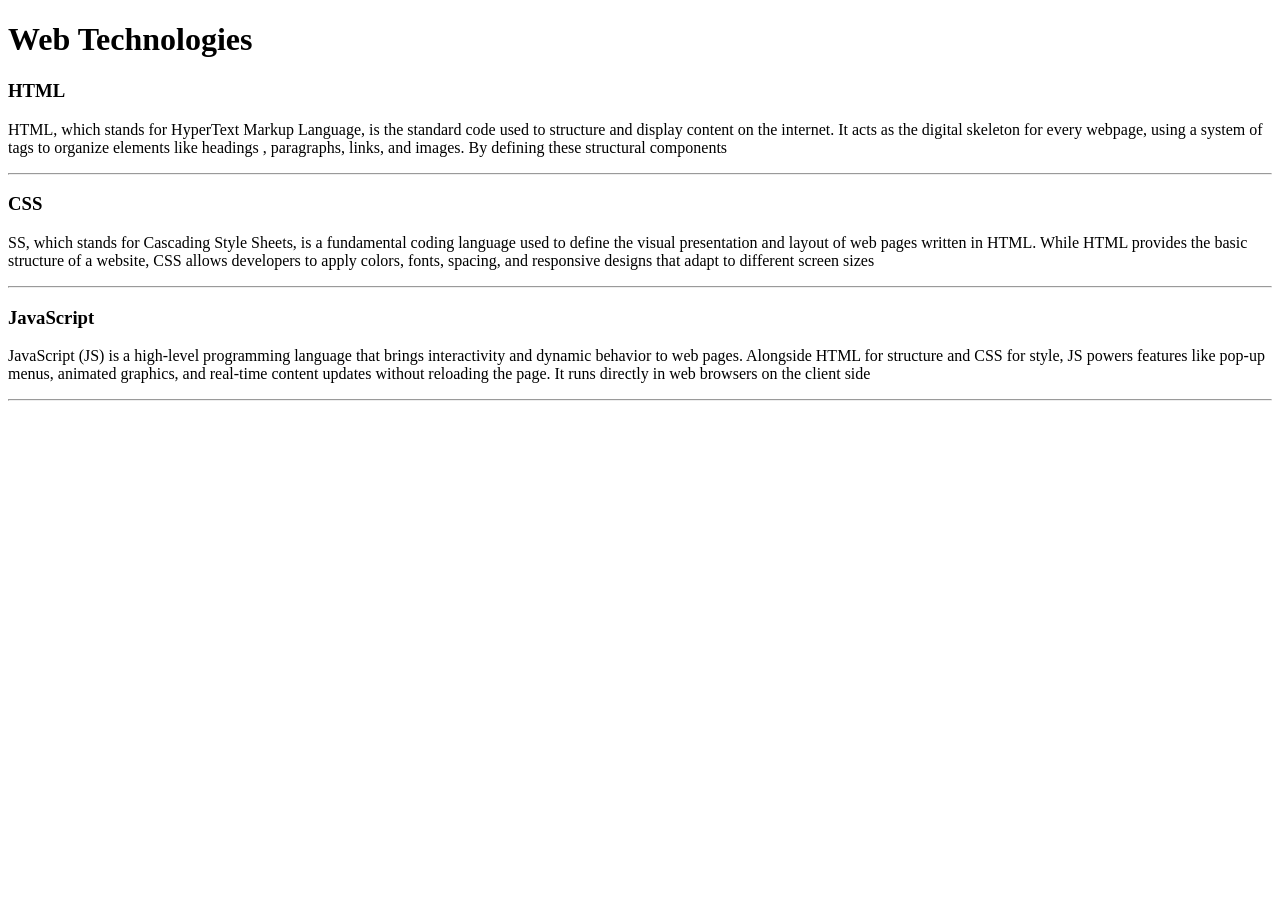
<file: WebDev_Unit1/WDLesson1_1Practical/index.html>
<!DOCTYPE html>
<!-- Lesson 1:How do we display text on a web page?
     Resources 
      https://www.w3schools.com/html/html_intro.asp
      https://www.w3schools.com/tags/tag_hr.asp
      https://www.w3schools.com/tags/tag_hn.asp
      https://www.w3schools.com/tags/tag_p.asp
-->

<html>
  <head>
    <!-- Challenge 1: Change the title of the page to Web Technologies -->
    <title>Page Title</title>
  </head>
  <body>
    <!-- Challenge 2: Create a heading, h1 for Web Technologies -->
      <h1>Web Technologies</h1>
    
    <!-- Challenge 3: Create a heading, h3 for HTML -->
      <h3>HTML</h3>
    <!-- Challenge 4: Create a paragraph explaining what is HTML. At least 3 sentences. -->
      <p>HTML, which stands for HyperText Markup Language, is the standard code used to structure and display content on the internet.
         It acts as the digital skeleton for every webpage, using a system of tags to organize elements like headings
        , paragraphs, links, and images. By defining these structural components</p>
    <!-- Challenge 4a: Insert a horizontal rule, hr -->
      <hr>
    
    <!-- Challenge 5: Create a heading, h3 for CSS -->
      <h3>CSS</h3>
    <!-- Challenge 6: Create a paragraph explaining what is CSS.  At least 3 sentences. -->
      <p>SS, which stands for Cascading Style Sheets, is a fundamental coding language used to define the visual presentation and layout of web pages written in HTML. While HTML provides the basic structure of a website,
         CSS allows developers to apply colors, fonts, spacing, and responsive designs that adapt to different screen sizes</p>
    <!-- Challenge 6a: Insert a horizontal rule, hr -->
      <hr>
    <!-- Challenge 7: Create a heading, h3 for JavaScript -->
        <h3>JavaScript</h3>
    <!-- Challenge 8: Create a paragraph explaining what is JavaScript.  At least 3 sentences. -->
        <p>JavaScript (JS) is a high-level programming language that brings interactivity and dynamic behavior to web pages.
           Alongside HTML for structure and CSS for style, JS powers features like pop-up menus, animated graphics, and real-time content updates without reloading the page.
           It runs directly in web browsers on the client side</p>
    <!-- Challenge 8a: Insert a horizontal rule, hr -->
          <hr>
    
    <!-- Challenge Bonus: Similar to the concepts above add one more web technology using a heading and paragraph.  Here are some suggestions of concepts: JQuery, Bootstrap, AFrame -->
  </body>
</html>
</file>
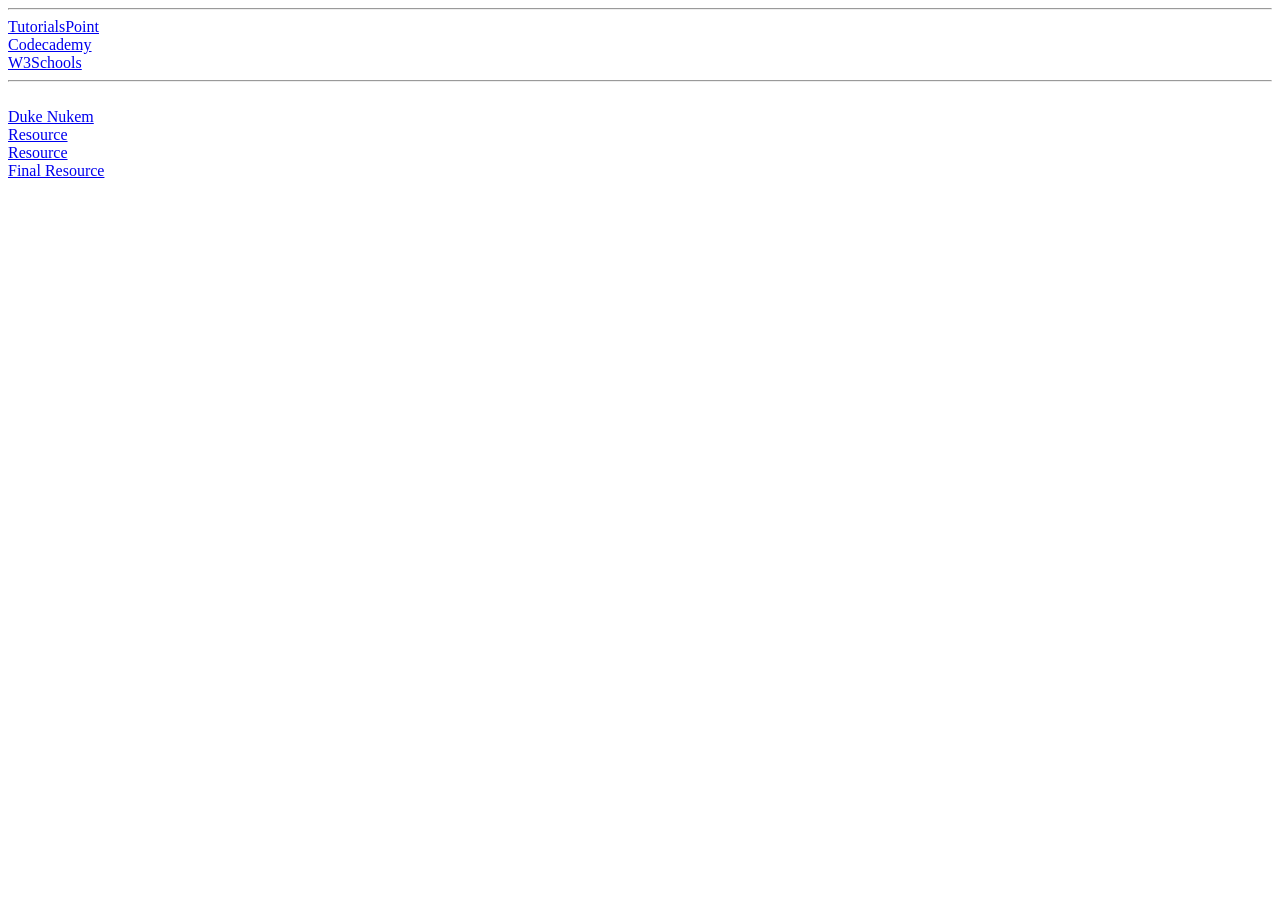
<file: WebDev_Unit1/WDLesson1_3Practical/index.html>
<!DOCTYPE html>
<!-- Lesson 3: How do we hyperlink resources?
<!-- Resources 
      https://www.w3schools.com/html/html_links.asp
      https://www.w3schools.com/tags/tag_a.asp
-->

<html>
  <head>
    <title>Exploring Links</title>
  </head>
  <body>
    <!-- Example of a link to a website 
        <a href="http://www.baysidehighschool.org/"> w3schools </a> 
    -->
    <!-- Challenge 1: Add a heading for "Useful Links". -->
        <a href="http://www.baysidehighschool.org/"></a>
    <!-- Challenge 2: Add a horizontal rule underneath. -->
      <hr>
    <!-- Challenge 3: Create a link to https://www.tutorialspoint.com/ -->
        <a href="https://www.tutorialspoint.com/">TutorialsPoint</a>
    <!-- Challenge 4: Add a break to skip down to the next line -->
        <br>
    <!-- Challenge 5: Create a link to https://www.codecademy.com/ -->
        <a href="https://www.codecademy.com/">Codecademy</a>
        
    <!-- Challenge 6: Add a break to skip down to the next line -->
        <br>
    <!-- Challenge 7: Create a link to https://www.w3schools.com/ -->
        <a href="https://www.w3schools.com/">W3Schools</a>
    <!-- Challenge 8: Add a horizontal rule and break -->
        <hr>
        <br>
    <!-- Example of link to an internal sources 
      <a href="resources/dukenukem.jpg"> Duke Nukem </a> <br>
    -->
    <!-- Challenge 9: Create links for the rest of the items located in resources -->
        <a href="resources/dukenukem.jpg">Duke Nukem</a> <br>
        <a href="resources/anotherresource.jpg"> Resource</a> <br>
        <a href="resources/yetanotherresource.jpg"> Resource</a> <br>
    <!-- Challenge 9: Create links for the rest of the items located in resources -->
        <a href="resources/onefinalresource.jpg">Final Resource</a> <br>
    <!-- Challenge Bonus: Create links to your Lesson 1 and Lesson 2 Activities.  Hint: Use the same link that you posted in Google Classroom for the submission of each Lesson Activity -->
  </body>
</html>
</file>
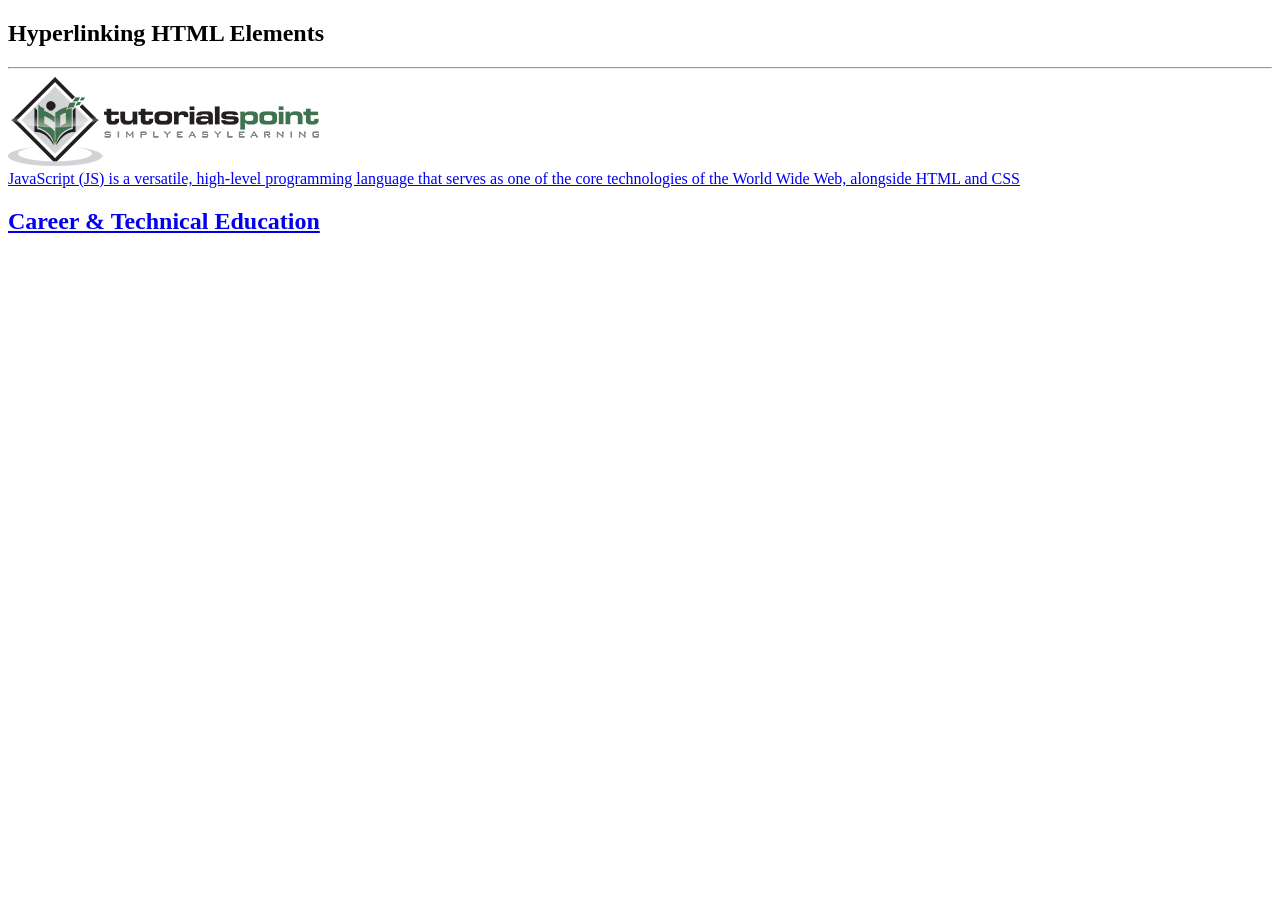
<file: WebDev_Unit1/WDLesson1_4Practical/index.html>
<!DOCTYPE html>
<!-- WD Lesson 1.4: How can we make HTML Elements into hyperlinks? -->
<!-- Resources 
      https://www.w3schools.com/html/html_links.asp
      https://www.w3schools.com/tags/tag_a.asp
-->

<html>
  <head>
    <title>Exploring Links II</title>
  </head>
  <body>
    <!-- Example of an HTML Element as a link to a website that opens in a new tab
    <a href="https://www.w3schools.com/" target="_blank"> 
      <img src="w3schools.jpg" height="100">
    </a>
    --> 
    <!-- Challenge 1: Add a heading with "Hyperlinking HTML Elements" followed by a horizontal rule-->
    <h2>Hyperlinking HTML Elements</h2>
    <hr>
    <!-- Challenge 2: Add the image for tutorialpoints that is stored locally and make it
     a hyperlink to  https://www.tutorialspoint.com/ that will open in a new tab -->
    <a href=" https://www.tutorialspoint.com/" target="_blank">
      <img src="tutorialpoint.png">
    </a>
    <br>

    <!-- Challenge 3: Add a paragraph describing JavaScript and make the paragraph a hyperlink to 
     https://javascript.info/ that will open in the SAME tab. -->

    <a href="https://javascript.info/">JavaScript (JS) is a versatile, high-level programming language that serves as one of the core technologies of the World Wide Web, alongside HTML and CSS</a>

    <!-- Challenge 4: Add an <h2> for "Career & Technical Education" and make the heading a hyperlink to 
      the cte.html file which is stored internally in the folder.  
      Note: You can link to other web pages.  This is how websites are created! -->
    <a href="cte.html">
      <h2>Career & Technical Education</h2>
    </a>
    <!-- Challenge Bonus:  Complete all the challenges located in cte.html.  
     Note: Click on cte.html to open the html file and start editing. -->
  </body>
</html>
</file>
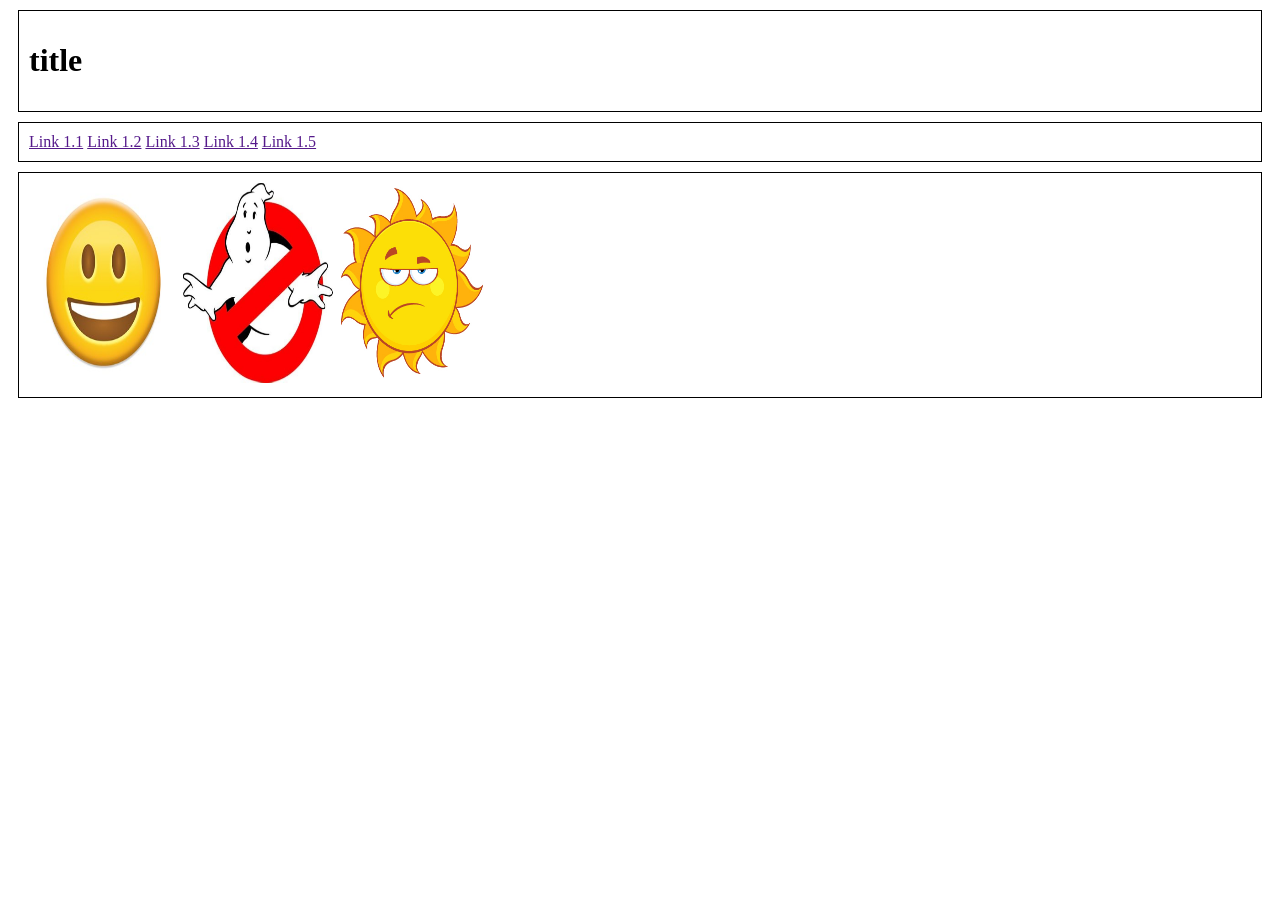
<file: WebDev_Unit1/WDLesson1_5Practical/index.html>
<!DOCTYPE html>
<!-- WD Lesson 1.5: How can we group elements on a page? -->
<!-- Resources 
      https://www.w3schools.com/html/html_blocks.asp
-->
<html>
  <head>
    <title>Exploring Containers</title>
    <link href="style.css" rel="stylesheet" type="text/css" />
  </head>
  <body>
    <!-- Challenge 1: Add the necessary containers to create each of the section shown in WDLesson1_5PracticalDiagram.png -->
      <div>
        <h1>title</h1>
      </div>
    <!-- Challenge 2: Within each container created, add the HTML elements specified in WDLesson1_5PracticalDiagram.png
         Note: Images for the last container are stored in the images folder.  Make the images the same height -->
      <div>
         <a href="">Link 1.1</a>
            <a href="">Link 1.2</a>
                  <a href="">Link 1.3</a>
                        <a href="">Link 1.4</a>
                            <a href="">Link 1.5</a>
        </div>

        <div>
          <img src="images/face.jpg" height="200" width="150">
          <img id="sign" src="images/sign.jpg" height="200" width="150">
          <img src="images/sun.jpg" height="200" width="150">
        </div>

  </body>
</html>
</file>
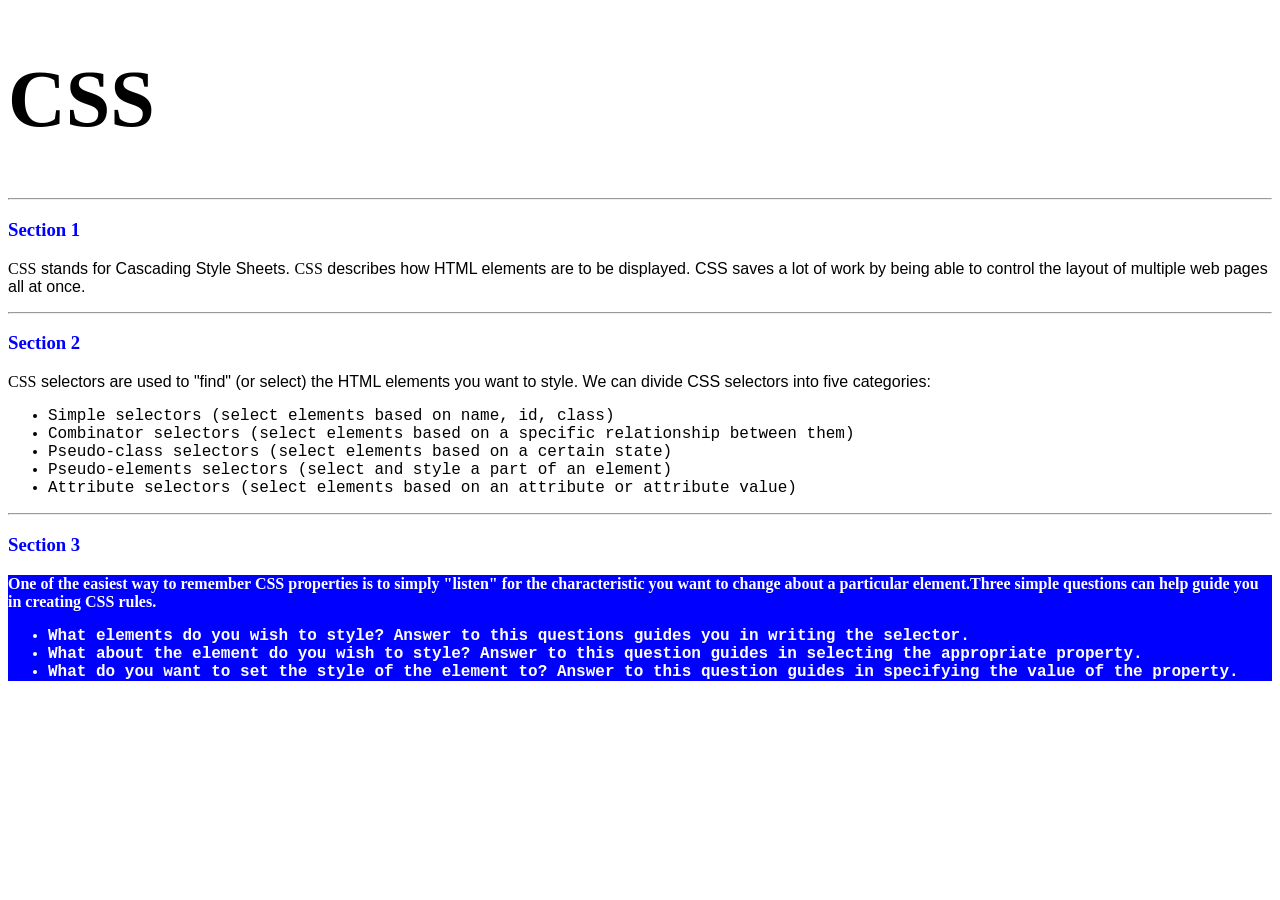
<file: WebDev_Unit2/WDLesson2_1Practical/index.html>
<!DOCTYPE html>
<!-- WD Lesson 2.1: What is CSS? -->
<!-- Resources 
      https://www.w3schools.com/css/css_intro.asp
-->
<html>
  <head>
    <title>Edxploring CSS</title>
    <link href="style.css" rel="stylesheet" type="text/css" />
  </head>
  <body>
    <!-- All Challenges are in style.css -->
    <h1> CSS </h1>
    <hr>
    <h3>Section 1</h3>
    <p><span>CSS</span> stands for Cascading Style Sheets. <span>CSS</span> describes how HTML elements are to be displayed. CSS saves a lot of work by being able to control the layout of multiple web pages all at once.
    </p>
    <hr>
    <h3>Section 2</h3>
    <p>
      <span>CSS</span> selectors are used to "find" (or select) the HTML elements you want to style. We can divide CSS selectors into five categories:
        <ul>
          <li>Simple selectors (select elements based on name, id, class)</li>
          <li>Combinator selectors (select elements based on a specific relationship between them)</li>
          <li>Pseudo-class selectors (select elements based on a certain state)</li>
          <li>Pseudo-elements selectors (select and style a part of an element)</li>
          <li>Attribute selectors (select elements based on an attribute or attribute value)</li>
        </ul>
    </p>
    <hr>
    <h3>Section 3</h3>
    <div>
      One of the easiest way to remember <span>CSS</span> properties is to simply "listen" for the characteristic you want to change about a particular element.Three simple questions can help guide you in creating CSS rules.
        <ul>
          <li>What elements do you wish to style?  Answer to this questions guides you in writing the selector.</li>
          <li>What about the element do you wish to style?  Answer to this question guides in selecting the appropriate property.</li>
          <li>What do you want to set the style of the element to?  Answer to this question guides in specifying the value of the property.</li>
        </ul>
    </div>
  </body>
</html>
</file>
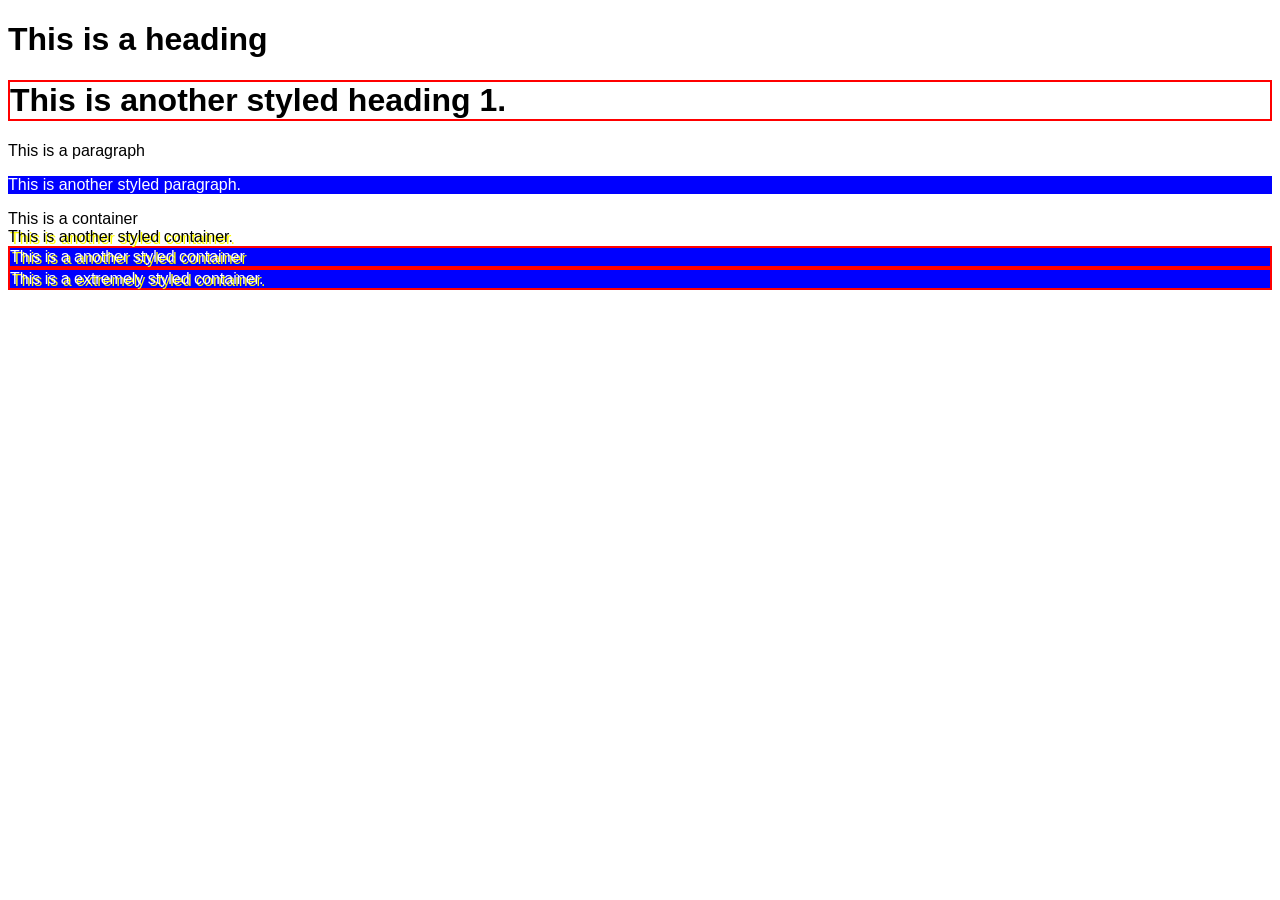
<file: WebDev_Unit2/WDLesson2_2Practical/index.html>
<!DOCTYPE html>
<!-- WD Lesson 2.2: How do we style groups of elements?-->
<!-- Resources 
      https://www.w3schools.com/css/default.asp 
      https://www.w3schools.com/css/css_selectors.asp 
-->
<html>
  <head>
    <title>Exploring Class Selectors</title>
    <link href="style.css" rel="stylesheet" type="text/css" />
  </head>
  <body>
    
    <h1>This is a heading</h1>
    <!-- Challenge 1: Create another heading 1 with the text "This is another styled heading 1."
         Add a class of "highlight" to the heading 1
    -->
    <h1 class="highlight">This is another styled heading 1.</h1>

    <p> This is a paragraph </p>
    <!-- Challenge 2: Create another paragraph with the text "This is another styled paragraph."
         Add a class of "info" to the paragraph
    -->
    <p class="info">This is another styled paragraph.</p>
    <div> This is a container </div>
    <!-- Challenge 3: Create another container with the text "This is another styled container."
         Add a class of "special" to the container
    -->
    <div class="special">This is another styled container.</div>
    <!-- Challenge 4: Give the container below a class of info, highlight and special-->
    <div class="info highlight special"> This is a another styled container </div>

    <!-- Challenge Bonus: Give the container below a class of info, highlight, special and shadow-->
    <div class="info highlight special shadow--"> This is a extremely styled container. </div>

    <!-- All other Challenges are in style.css -->
  </body>
</html>
</file>
<file: WebDev_Unit1/WDLesson1_5Practical/style.css>
div, span{
    border:1px solid black;
    padding:10px;
    margin:10px;
}
</file>
<file: WebDev_Unit2/WDLesson2_1Practical/style.css>
/* Comments in CSS are created like this. Notice the slash asterisk at the beginning and end */


/* Basic Structure of a CSS rule
selector{
  property: value;
}
*/


/* Challenge 1: Change color of the text for all the headings size 3 to blue */
h3{
  color: blue;
}

/* Challenge 2: Change the size for the font for all headings size 1 to 60pt */
h1{
  font-size: 60pt;
}
/* Challenge 3: Change the style of the font for all spans to italic */
span{
  font-family: italic;
}
/* Challenge 4: Change the family of font being used for all paragraphs to "Arial" */
p{
  font-family: Arial, Helvetica, sans-serif;
}
/* Challenge 5: Change the family of font being used for all lists to "Comic Sans MS".  What element creates a list? */
ul{
  font-family:'Courier New', Courier, monospace;
}
/* Chalenge 6: Change the background color of the div to blue, color of the text to white and the weight of the font to bold.*/
div{
  background-color: blue;
  color: white;
  font-weight: bold;
}      
/* Hint:  You can specify several CSS rules for one element by separating the rules with semi-colons. Look at some examples on w3schools */
</file>
<file: WebDev_Unit2/WDLesson2_2Practical/style.css>
/* Basic Structure of a CSS rule using classes

.class{
  property: value;
}
*/

/* Challenge 5: Change the family of all elements to Arial */
*{
  font-family: Arial, Helvetica, sans-serif;
}
/* Challenge 6: Change the background color to blue, the color of the text to white for all elements 
with a class of "info" */
.info{
  background-color: blue;
  color: white;
}
/* Challenge 7: Add a border of 2px solid red for all elements with a class of "highlight" */
.highlight{
  border:2px solid red;
}
/* Challenge 8: Align the text in the center and drop a shadow on the text of 2px 2px yellow  for 
all elements with a class of "special"
*/
.special{
  align-items: center;
  text-shadow: 2px 2px yellow;
}
/* Challenge Bonus: Create a CSS rule for a class named "shadow".  
Apply a shadow to the box around the elements that is 2px 2px  gray. */ 

.shadow{
  box-shadow: 2px 2px gray;
}
</file>
